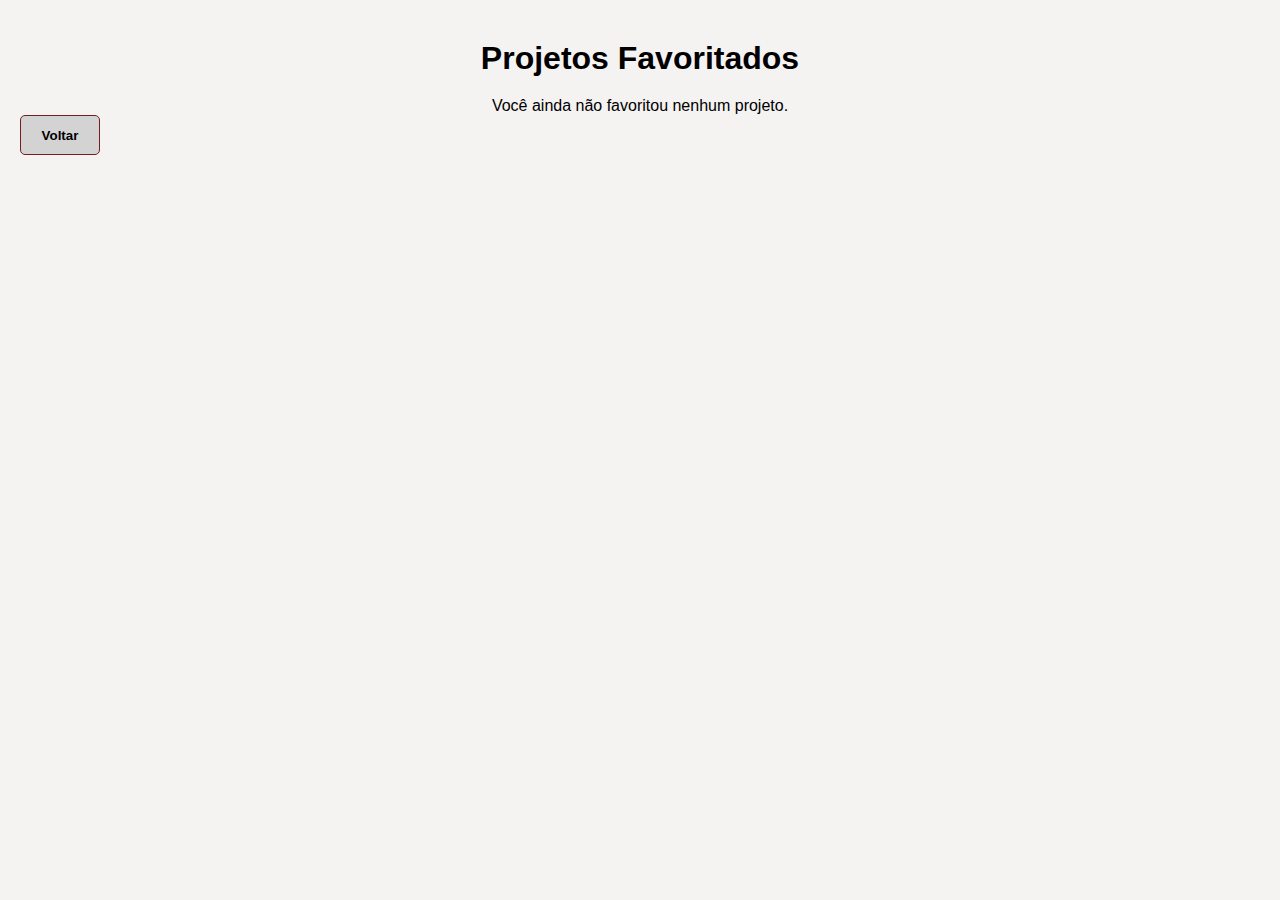
<file: favoritePage.html>
<!DOCTYPE html>
<html lang="pt-br">
<head>
    <meta charset="UTF-8">
    <meta name="viewport" content="width=device-width, initial-scale=1.0">
    <title>Seus favoritos</title>

    <link rel="stylesheet" href="css/reset.css"> 
    <link rel="stylesheet" href="css/favoritePage.css"> 
</head>
<body>
    <main>
        <section id="container-title">
            <h1>Projetos Favoritados</h1>
        </section>
        <section id="container-projects">
            
        </section>
        <section id="container-back-btn">
            <button><a href="index.html">Voltar</a></button>
        </section>
    </main>


    <script src="favoritePage.js"></script>    
</body>
</html>
</file>
<file: css/favoritePage.css>
main{
    display: flex;
    flex-direction: column;
    align-items: center;
    padding: 20px;

    min-height: 100vh;

    background-color: #f5f2f2;
}


#container-title{
    margin-top: 20px
}

#container-title h1{
    font-size: 2rem;
}


#container-projects{
    margin-top: 20px;

    width: 100%;
    height: 100%;

    display: flex;
    flex-wrap: wrap;
    align-items: center;
    justify-content: center;
    gap: 100px;


}

.card-project{
    display: flex;
    justify-content: center;
    align-items: center;
    max-width: 600px;

    padding: 10px;

    border-radius: 10px;

    box-shadow: 1px 1px 2px 2px rgba(65, 64, 64, 0.75);
    -webkit-box-shadow: 1px 1px 2px 2px rgba(65, 64, 64, 0.75);
    -moz-box-shadow: 1px 1px 2px 2px rgba(65, 64, 64, 0.75);

}

.card-project figure{
    width: 100%;
    text-align: center;
}

.card-project figure img{
    width: 200px;
    height: 200px;
    object-fit: cover;

    border-radius: 10px;
}

.card-project div{
    display: flex;
    flex-direction: column;
    align-items: center;

    padding: 10px;
    height: 100%;
}


#container-back-btn{
    align-self: flex-start;
}

#container-back-btn button{
    cursor: pointer;

    width: 80px;
    height: 40px;

    background-color: #d3d3d3;

    border: 1px solid rgb(116, 31, 31);
    border-radius: 5px;

    transition: ease-in-out 0.4s;
}

#container-back-btn button:hover {
    background-color: rgb(189, 67, 67);
}


#container-back-btn button a{
    color:  black;
    font-weight: bold;

}




@media (max-width: 768px) {

    main {
        padding: 15px;
    }

    #container-title h1 {
        font-size: 1.5rem;
    }

    #container-projects {
        gap: 50px; 
    }

    .card-project {
        max-width: 90%; 
    }

    .card-project figure img {
        width: 150px;
        height: 150px;  
    }

    .card-project p{
        text-align: center;
    }

    #container-back-btn button {
        width: 70px;  /* Redo */
        height: 35px;
    }
}

@media (max-width: 480px) {

    #container-projects {
        gap: 30px;  
    }

    .card-project {
        max-width: 100%; 
        flex-direction: column;  
    }

    .card-project figure img {
        width: 120px;
        height: 120px;  
    }

    #container-title h1 {
        font-size: 1.25rem; 
    }

    #container-back-btn{
        margin-top: 20px;
    }

    #container-back-btn button {
        width: 60px;  
        height: 30px;
        
    }
}

.name-project h2 {
    margin: 10px 0;
    font-size: 1.4rem;
    color: #333;
}

.description-project p {
    font-size: 1rem;
    color: #666;
    text-align: center;
}

.btn-remove {
    margin-top: 10px;
    padding: 8px 12px;
    background-color: #ff4c4c;
    color: white;
    border: none;
    border-radius: 5px;
    cursor: pointer;
    font-size: 0.9rem;
    transition: background-color 0.3s;
  }
  
  .btn-remove:hover {
    background-color: #cc0000;
  }
</file>
